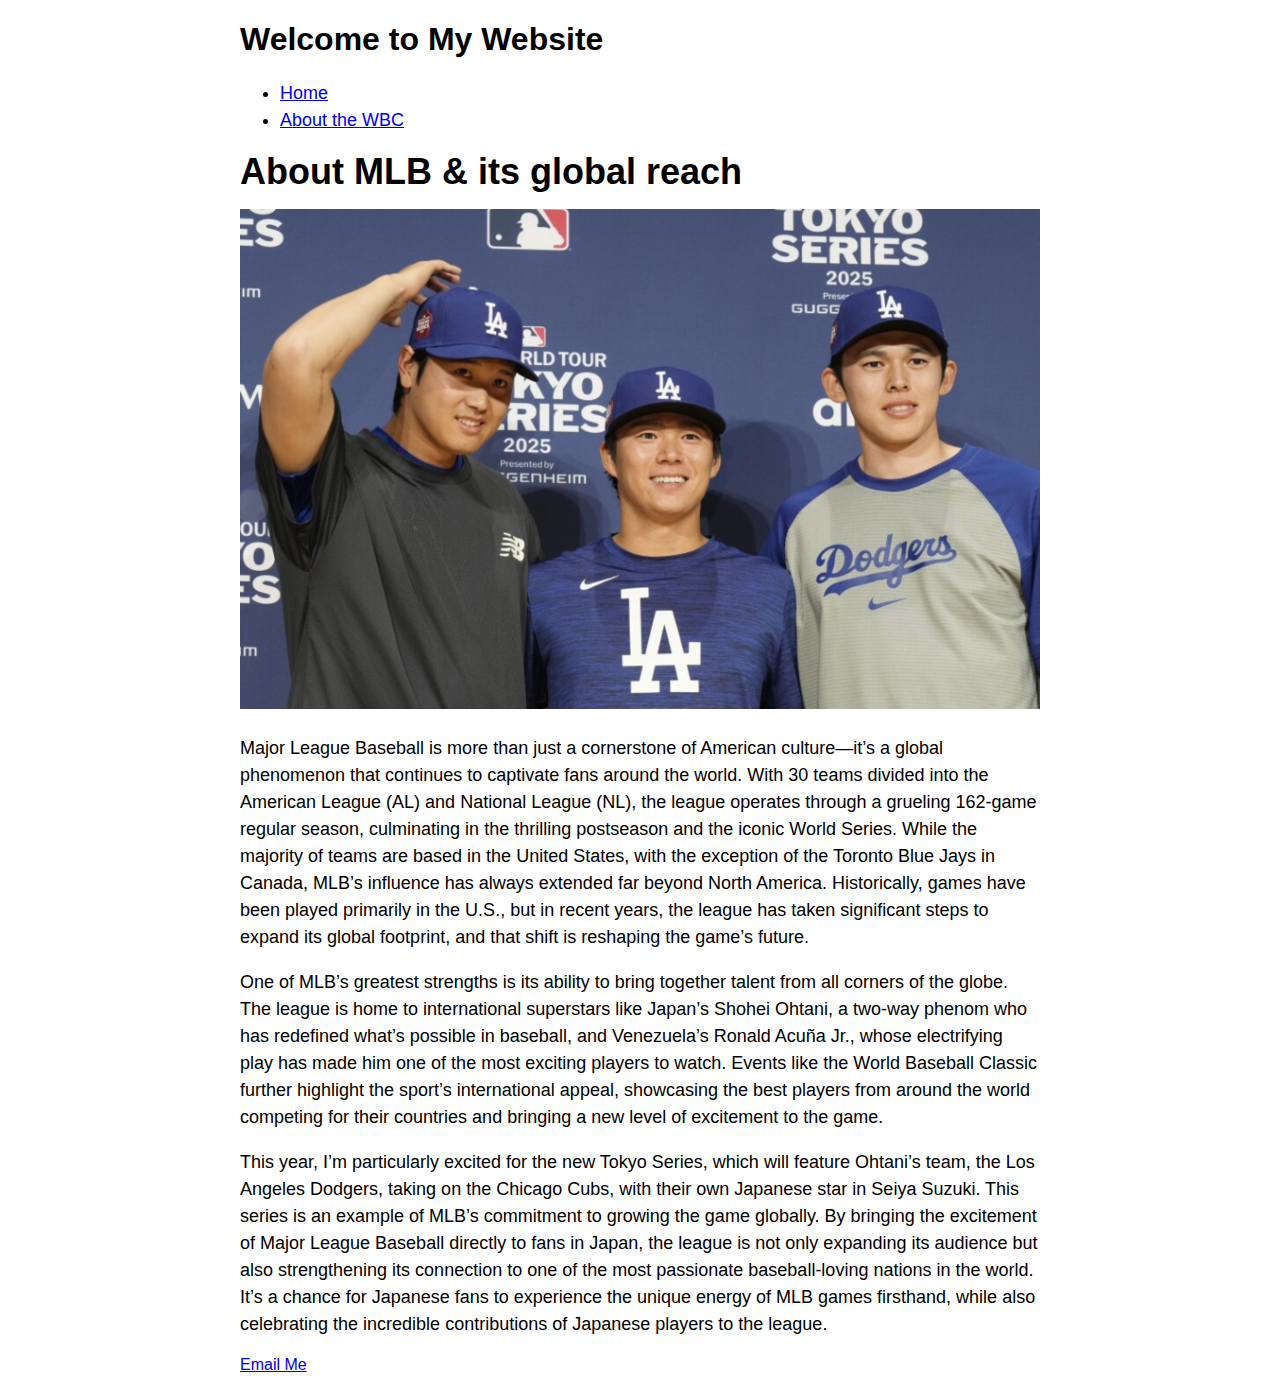
<file: index.html>
<!DOCTYPE html>
<html lang="en">
  <head>
    <meta charset="UTF-8">
    <meta name="viewport" content="width=device-width, initial-scale=1.0">
    <meta http-equiv="X-UA-Compatible" content="IE=edge">
    <title>Baseball</title>
    <link rel="stylesheet" href="styles.css">
  </head>
  <body>
    <header>
      <h1>Welcome to My Website</h1>
      <nav>
        <ul>
          <li><a href="index.html">Home</a></li>
          <li><a href="about.html">About the WBC</a></li>
        </ul>
      </nav>
    </header>

    <main>
      <section>
        <h1>About MLB & its global reach</h1>
        <img src="tokyo_series.png" alt="Japanese MLB players arriving in Tokyo" width="800">
        <p>Major League Baseball is more than just a cornerstone of American culture—it’s a global phenomenon that continues to captivate fans around the world. With 30 teams divided into the American League (AL) and National League (NL), the league operates through a grueling 162-game regular season, culminating in the thrilling postseason and the iconic World Series. While the majority of teams are based in the United States, with the exception of the Toronto Blue Jays in Canada, MLB’s influence has always extended far beyond North America. Historically, games have been played primarily in the U.S., but in recent years, the league has taken significant steps to expand its global footprint, and that shift is reshaping the game’s future.</p>
        <p>One of MLB’s greatest strengths is its ability to bring together talent from all corners of the globe. The league is home to international superstars like Japan’s Shohei Ohtani, a two-way phenom who has redefined what’s possible in baseball, and Venezuela’s Ronald Acuña Jr., whose electrifying play has made him one of the most exciting players to watch. Events like the World Baseball Classic further highlight the sport’s international appeal, showcasing the best players from around the world competing for their countries and bringing a new level of excitement to the game.</p>
        <p>This year, I’m particularly excited for the new Tokyo Series, which will feature Ohtani’s team, the Los Angeles Dodgers, taking on the Chicago Cubs, with their own Japanese star in Seiya Suzuki. This series is an example of MLB’s commitment to growing the game globally. By bringing the excitement of Major League Baseball directly to fans in Japan, the league is not only expanding its audience but also strengthening its connection to one of the most passionate baseball-loving nations in the world. It’s a chance for Japanese fans to experience the unique energy of MLB games firsthand, while also celebrating the incredible contributions of Japanese players to the league.</p>
      </section>
    </main>

    <footer>
      <a href="mailto:wang.anz@northeastern.edu?subject=Sorry%20lol">Email Me</a>
    </footer>
  </body>
</html>
</file>
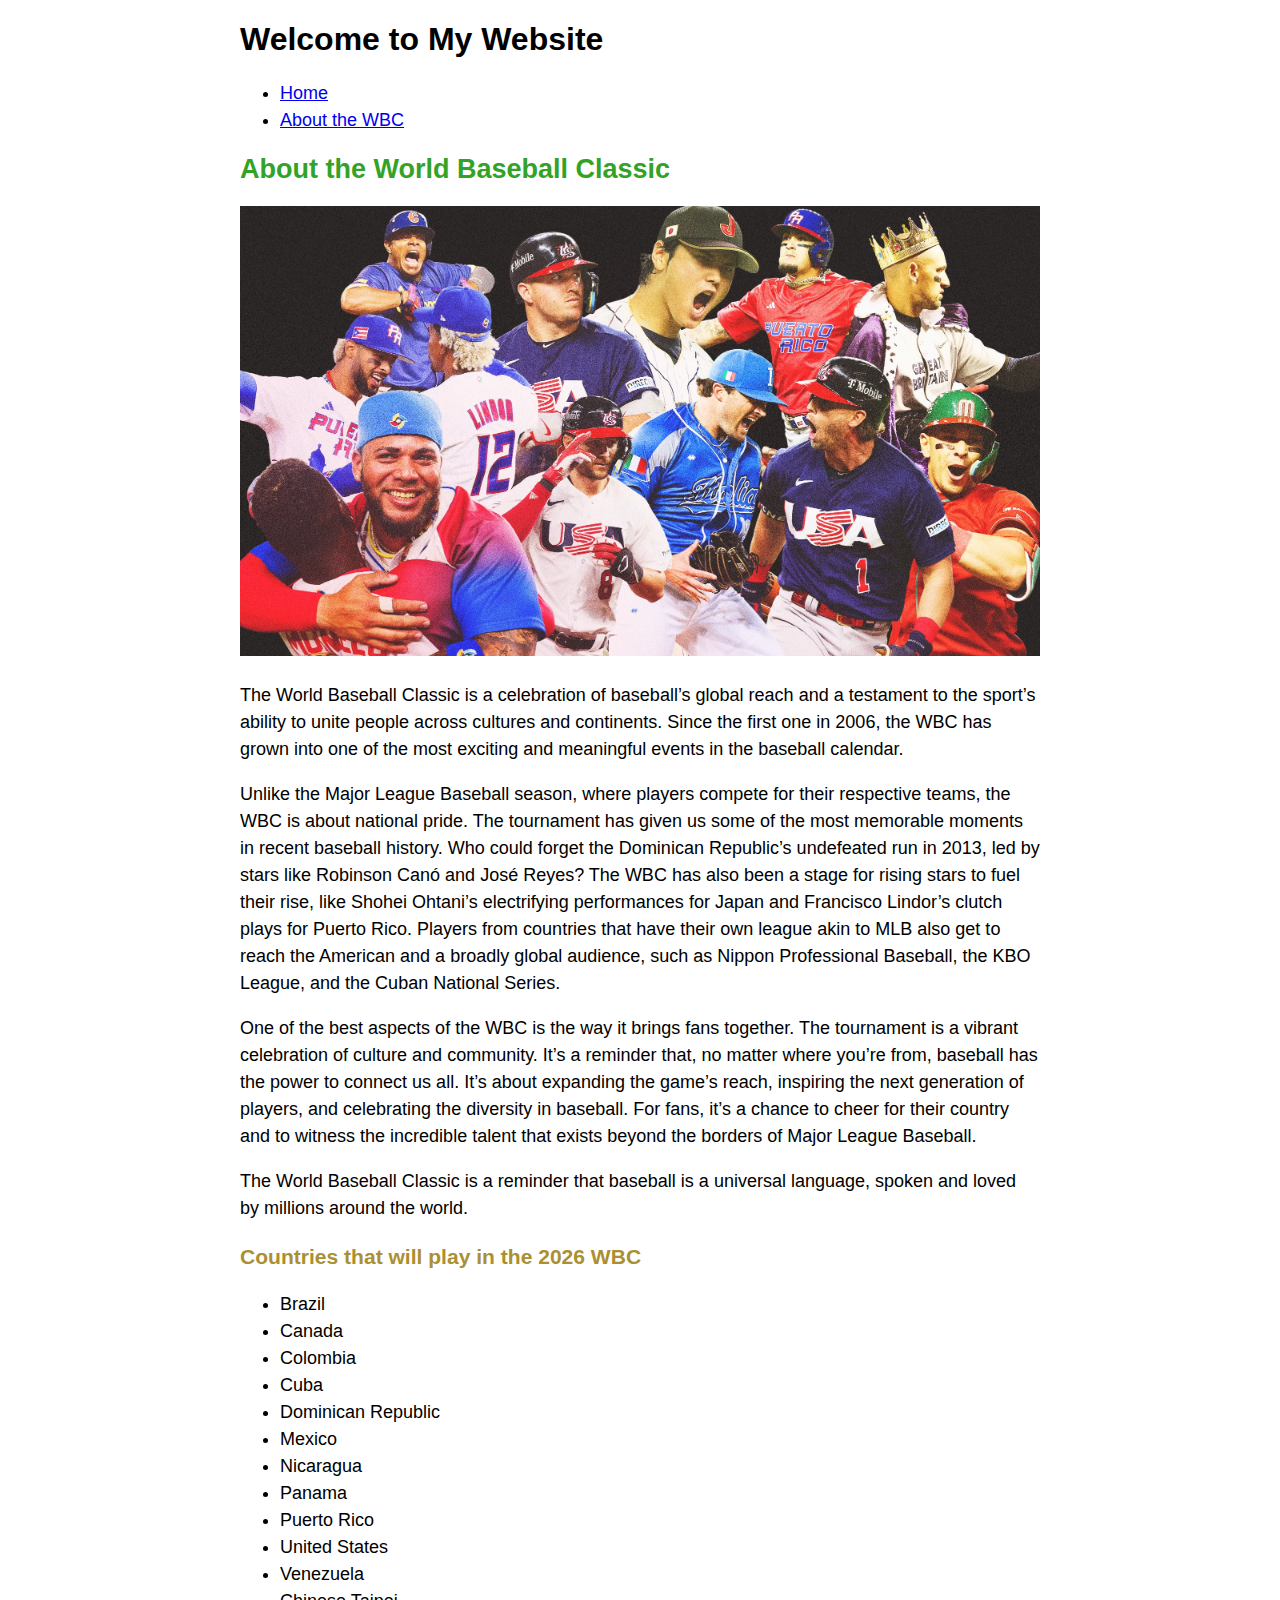
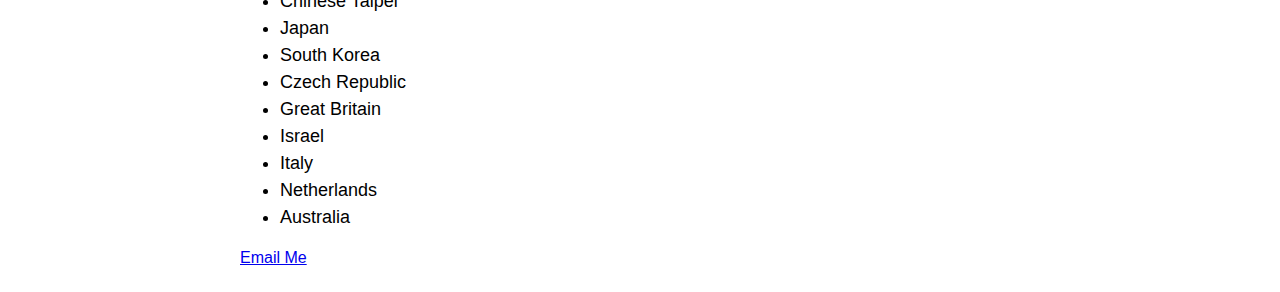
<file: about.html>
<!DOCTYPE html>
<html lang="en">
  <head>
    <meta charset="UTF-8">
    <meta name="viewport" content="width=device-width, initial-scale=1.0">
    <meta http-equiv="X-UA-Compatible" content="IE=edge">
    <title>Baseball</title>
    <link rel="stylesheet" href="styles.css">
  </head>
  <body>
    <header>
      <h1>Welcome to My Website</h1>
      <nav>
        <ul>
          <li><a href="index.html">Home</a></li>
          <li><a href="about.html">About the WBC</a></li>
        </ul>
      </nav>
    </header>

    <main>
      <section>
        <h2>About the World Baseball Classic</h2>
        <img src="wbc.webp" alt="Highlights from the WBC" width="800">
        <p>The World Baseball Classic is a celebration of baseball’s global reach and a testament to the sport’s ability to unite people across cultures and continents. Since the first one in 2006, the WBC has grown into one of the most exciting and meaningful events in the baseball calendar.</p>
        <p>Unlike the Major League Baseball season, where players compete for their respective teams, the WBC is about national pride. The tournament has given us some of the most memorable moments in recent baseball history. Who could forget the Dominican Republic’s undefeated run in 2013, led by stars like Robinson Canó and José Reyes? The WBC has also been a stage for rising stars to fuel their rise, like Shohei Ohtani’s electrifying performances for Japan and Francisco Lindor’s clutch plays for Puerto Rico. Players from countries that have their own league akin to MLB also get to reach the American and a broadly global audience, such as Nippon Professional Baseball, the KBO League, and the Cuban National Series.</p>
        <p>One of the best aspects of the WBC is the way it brings fans together. The tournament is a vibrant celebration of culture and community. It’s a reminder that, no matter where you’re from, baseball has the power to connect us all. It’s about expanding the game’s reach, inspiring the next generation of players, and celebrating the diversity in baseball. For fans, it’s a chance to cheer for their country and to witness the incredible talent that exists beyond the borders of Major League Baseball.</p>
        <p>The World Baseball Classic is a reminder that baseball is a universal language, spoken and loved by millions around the world.</p>
      </section>
      <section>
        <h3>Countries that will play in the 2026 WBC</h3>
        <ul>
          <li>Brazil</li>
          <li>Canada</li>
          <li>Colombia</li>
          <li>Cuba</li>
          <li>Dominican Republic</li>
          <li>Mexico</li>
          <li>Nicaragua</li>
          <li>Panama</li>
          <li>Puerto Rico</li>
          <li>United States</li>
          <li>Venezuela</li>
          <li>Chinese Taipei</li>
          <li>Japan</li>
          <li>South Korea</li>
          <li>Czech Republic</li>
          <li>Great Britain</li>
          <li>Israel</li>
          <li>Italy</li>
          <li>Netherlands</li>
          <li>Australia</li>
        </ul>
      </section>
    </main>

    <footer>
      <a href="mailto:wang.anz@northeastern.edu?subject=Sorry%20lol">Email Me</a>
    </footer>
  </body>
</html>
</file>
<file: styles.css>
body {
  max-width: 800px;
  margin-left: auto;
  margin-right: auto;
  font-family: "Helvetica Neue", sans-serif;
}

main, nav {
  font-size: large;
  line-height: 1.5em;
}

h2 {
  color: #32a327;
}

h3 {
  color: #aa9032;
}

footer {
  margin-bottom: 25px;
}
</file>
